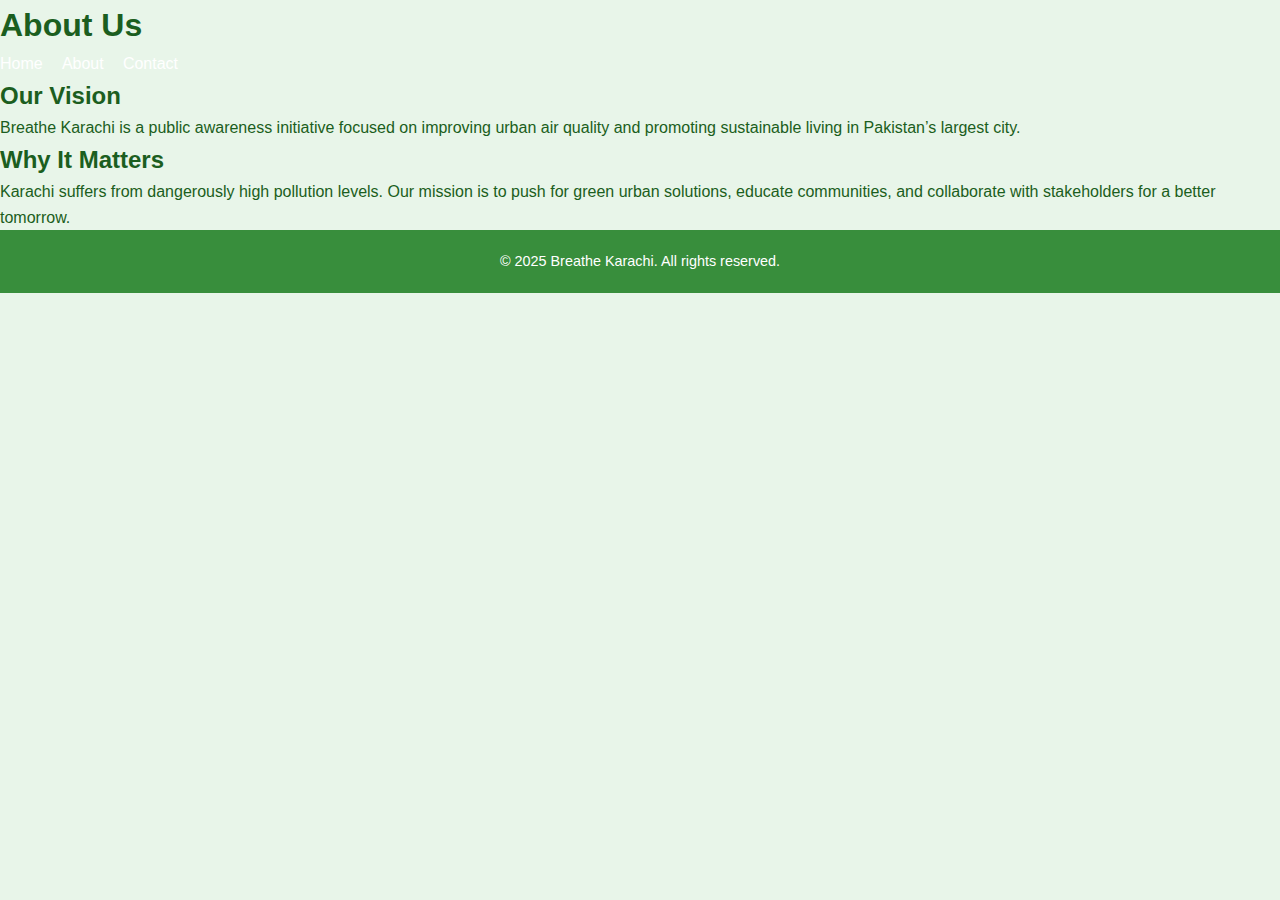
<file: about.html>
<!DOCTYPE html>
<html lang="en">
<head>
  <meta charset="UTF-8" />
  <meta name="viewport" content="width=device-width, initial-scale=1.0" />
  <title>About - Breathe Karachi</title>
  <link rel="stylesheet" href="style.css" />
</head>
<body>
  <header>
    <h1 class="fade-in">About Us</h1>
    <nav>
      <ul class="nav-links">
        <li><a href="index.html">Home</a></li>
        <li><a href="about.html">About</a></li>
        <li><a href="contact.html">Contact</a></li>
      </ul>
    </nav>
  </header>

  <section class="slide">
    <h2 class="slide-title">Our Vision</h2>
    <p>Breathe Karachi is a public awareness initiative focused on improving urban air quality and promoting sustainable living in Pakistan’s largest city.</p>
  </section>

  <section class="slide alt">
    <h2 class="slide-title">Why It Matters</h2>
    <p>Karachi suffers from dangerously high pollution levels. Our mission is to push for green urban solutions, educate communities, and collaborate with stakeholders for a better tomorrow.</p>
  </section>

  <footer>
    <p>&copy; 2025 Breathe Karachi. All rights reserved.</p>
  </footer>
</body>
</html>
</file>
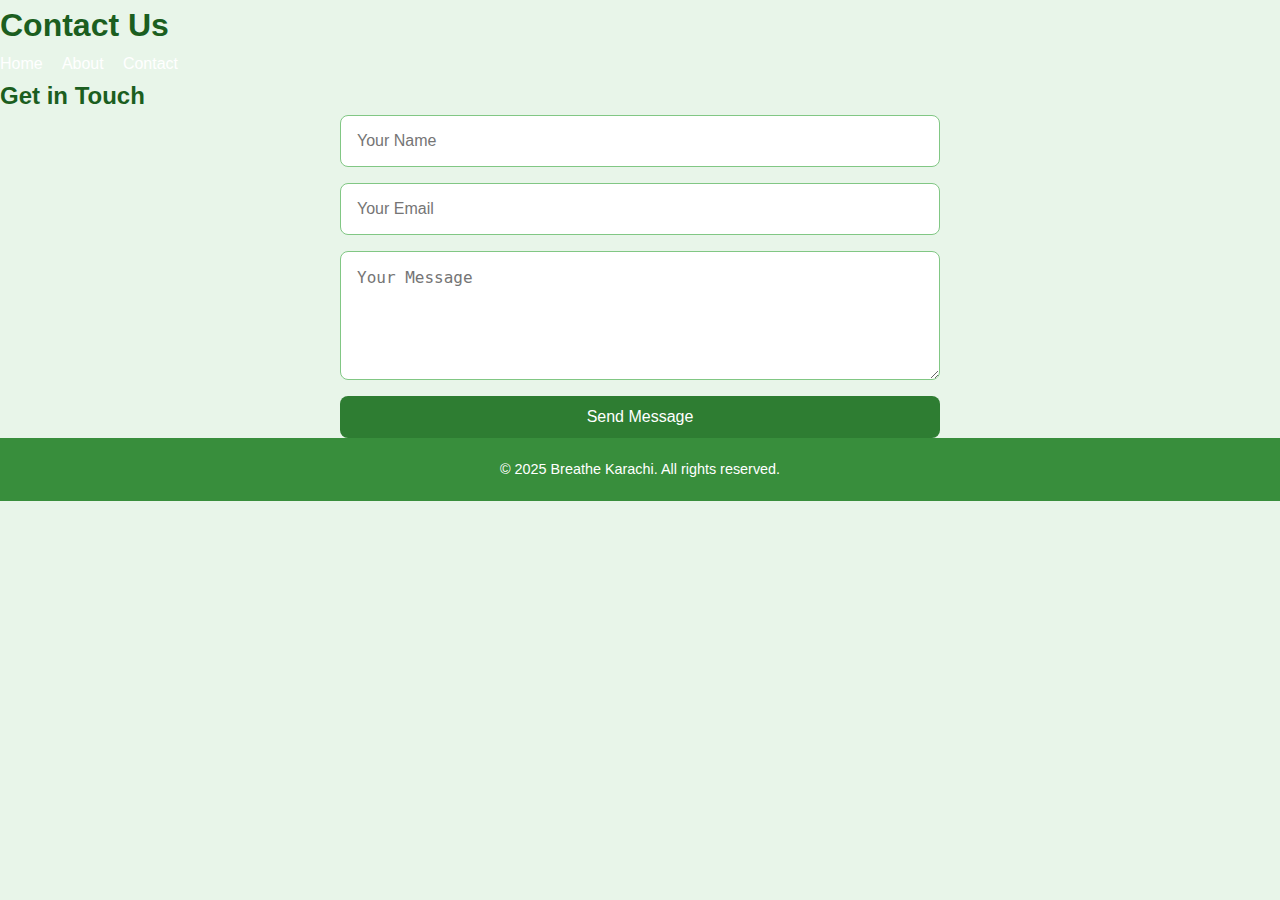
<file: contact.html>
<!DOCTYPE html>
<html lang="en">
<head>
  <meta charset="UTF-8" />
  <meta name="viewport" content="width=device-width, initial-scale=1.0" />
  <title>Contact - Breathe Karachi</title>
  <link rel="stylesheet" href="style.css" />
</head>
<body>
  <header>
    <h1 class="fade-in">Contact Us</h1>
    <nav>
      <ul class="nav-links">
        <li><a href="index.html">Home</a></li>
        <li><a href="about.html">About</a></li>
        <li><a href="contact.html">Contact</a></li>
      </ul>
    </nav>
  </header>

  <section class="slide">
    <h2 class="slide-title">Get in Touch</h2>
    <form class="contact-form">
      <input type="text" placeholder="Your Name" required />
      <input type="email" placeholder="Your Email" required />
      <textarea rows="5" placeholder="Your Message" required></textarea>
      <button type="submit">Send Message</button>
    </form>
  </section>

  <footer>
    <p>&copy; 2025 Breathe Karachi. All rights reserved.</p>
  </footer>
</body>
</html>
</file>
<file: style.css>
/* Reset and base */
* {
  margin: 0;
  padding: 0;
  box-sizing: border-box;
  scroll-behavior: smooth;
}

body {
  font-family: 'Segoe UI', sans-serif;
  background-color: #e8f5e9;
  color: #1b5e20;
  line-height: 1.6;
}

/* Navbar */
.navbar {
  display: flex;
  justify-content: space-between;
  align-items: center;
  padding: 1rem 2rem;
  background-color: #388e3c;
  color: #fff;
  position: sticky;
  top: 0;
  z-index: 1000;
  box-shadow: 0 2px 5px rgba(0,0,0,0.1);
}

.logo {
  font-size: 1.8rem;
  font-weight: bold;
}

.nav-links {
  list-style: none;
  display: flex;
  gap: 1.2rem;
}

.nav-links li a {
  color: #fff;
  text-decoration: none;
  font-weight: 500;
  transition: color 0.3s;
}

.nav-links li a:hover {
  color: #c8e6c9;
}

/* Hero Section */
.hero-section {
  background: linear-gradient(135deg, #66bb6a, #2e7d32);
  color: white;
  text-align: center;
  padding: 100px 20px;
  animation: fadeIn 1.5s ease-in;
}

.hero-section h2 {
  font-size: 2.8rem;
  margin-bottom: 1rem;
}

.hero-section p {
  font-size: 1.2rem;
  margin-bottom: 2rem;
}

.btn {
  background-color: white;
  color: #2e7d32;
  padding: 0.75rem 1.5rem;
  border: none;
  border-radius: 30px;
  font-size: 1rem;
  cursor: pointer;
  transition: all 0.3s ease;
  text-decoration: none;
  font-weight: bold;
}

.btn:hover {
  background-color: #c8e6c9;
  color: #1b5e20;
}

/* Info + Alt Sections */
.info-section,
.alt-section {
  padding: 60px 20px;
  max-width: 1000px;
  margin: auto;
  animation: slideIn 1s ease-out;
}

.alt-section {
  background-color: #dcedc8;
}

.info-section h2,
.alt-section h2 {
  font-size: 2rem;
  margin-bottom: 1rem;
  display: flex;
  align-items: center;
  gap: 10px;
}

.info-section ul,
.alt-section ul {
  list-style: disc;
  padding-left: 20px;
}

/* Contact Section */
.contact-section {
  background-color: #a5d6a7;
  padding: 60px 20px;
  text-align: center;
}

.contact-section h2 {
  font-size: 2rem;
  margin-bottom: 1rem;
}

.contact-form {
  max-width: 600px;
  margin: auto;
  display: flex;
  flex-direction: column;
  gap: 1rem;
}

.contact-form input,
.contact-form textarea {
  padding: 1rem;
  border: 1px solid #81c784;
  border-radius: 8px;
  font-size: 1rem;
}

.contact-form button {
  background-color: #2e7d32;
  color: white;
  padding: 0.75rem;
  border: none;
  border-radius: 8px;
  cursor: pointer;
  font-size: 1rem;
  transition: background-color 0.3s;
}

.contact-form button:hover {
  background-color: #1b5e20;
}

/* Footer */
footer {
  background-color: #388e3c;
  color: white;
  text-align: center;
  padding: 20px;
  font-size: 0.9rem;
}

/* Animations */
@keyframes fadeIn {
  from { opacity: 0; transform: translateY(20px); }
  to { opacity: 1; transform: translateY(0); }
}

@keyframes slideIn {
  from { opacity: 0; transform: translateX(-30px); }
  to { opacity: 1; transform: translateX(0); }
}

/* Responsive */
@media (max-width: 768px) {
  .nav-links {
    flex-direction: column;
    gap: 0.5rem;
  }

  .hero-section h2 {
    font-size: 2rem;
  }

  .info-section h2,
  .alt-section h2 {
    font-size: 1.5rem;
  }

  .btn {
    font-size: 0.9rem;
    padding: 0.6rem 1.2rem;
  }
}
</file>
